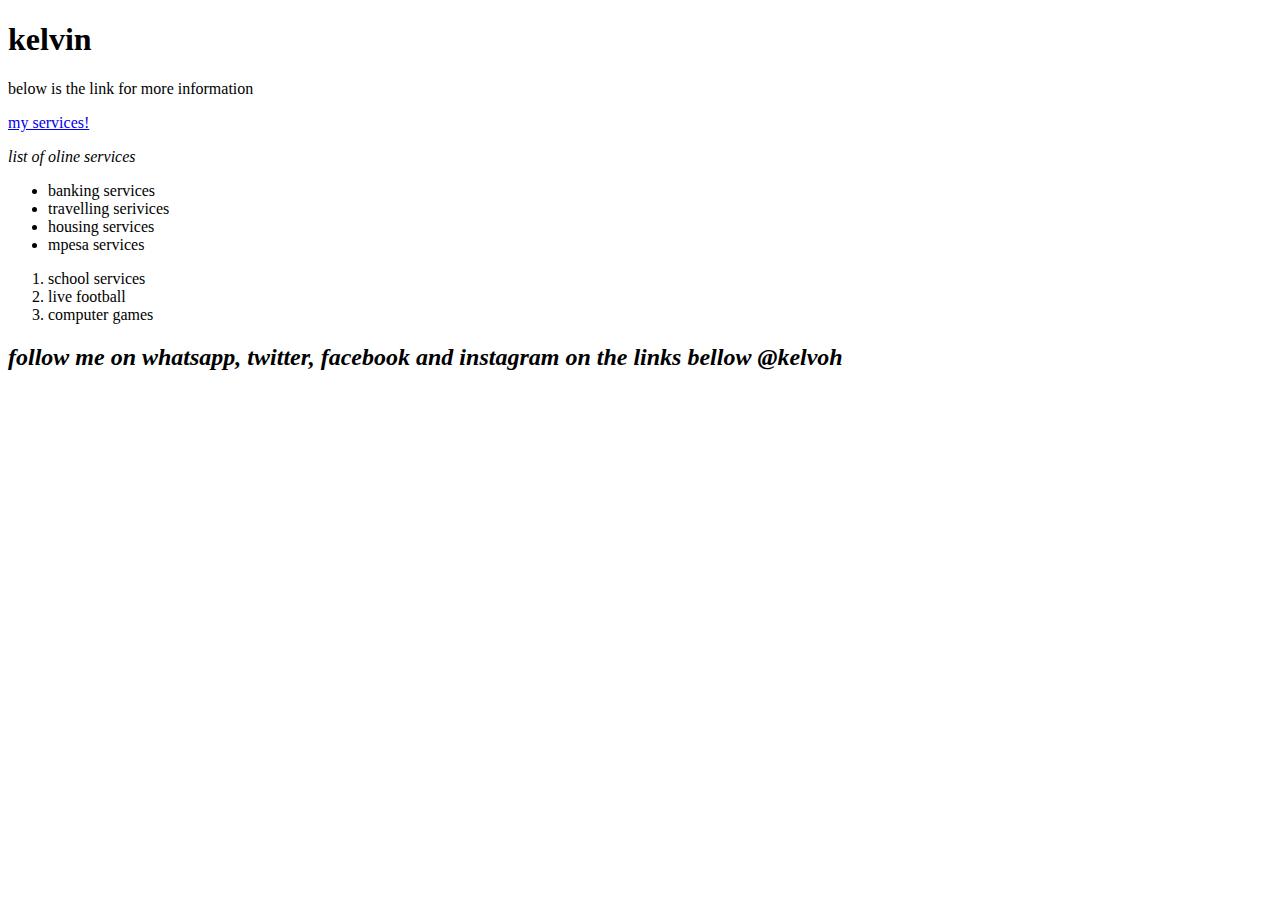
<file: index.html>
<!DOCTYPE html>
<html>
<link rel="stylesheet" href="C:\Users\USER\Desktop\html\style.css">
<head>
<title>
    kelvin.ac.ke
</title>
</head>
<body>
<h1>
    kelvin
</h1>
<p>
    below is the link for more information
</p>
<a href="services.html" target="_blank">my services!</a>
<p>
    <i>list of oline services</i>
</p>
<ul>
<li>
    banking services
</li>
<li>
    travelling serivices
</li>
<li>
    housing services
</li>
<li>
    mpesa services
</li>
</ul>
<ol>
<li>
    school services
</li>
<li>
    live football
</li>
<li>
    computer games
</li>
</ol>
<h2>
<i>
    follow me on whatsapp, twitter, facebook and instagram on the links bellow @kelvoh
</i>
</h2>
</body>
</html>
</file>
